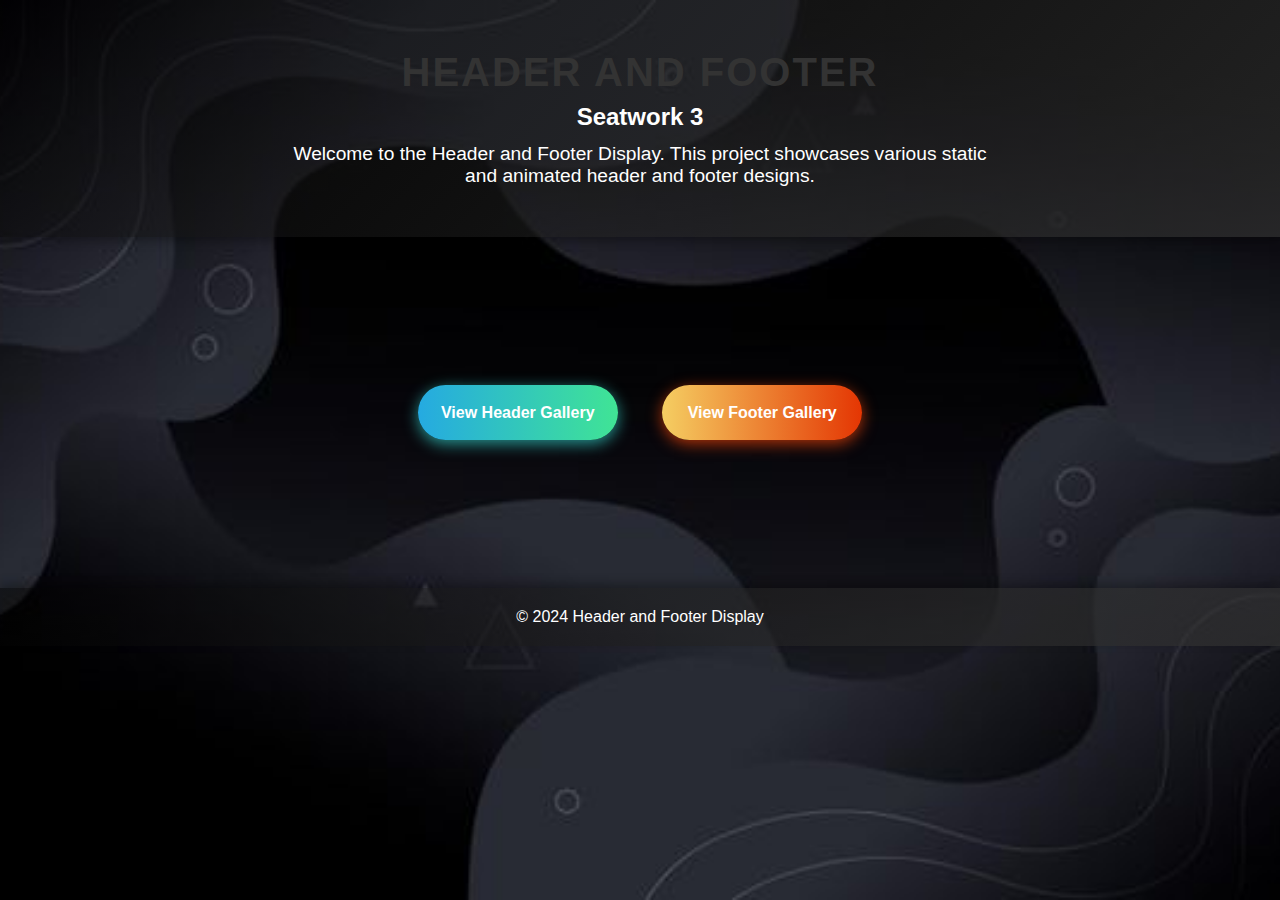
<file: index.html>
<!DOCTYPE html>
<html lang="en">
<head>
  <meta charset="UTF-8">
  <meta name="viewport" content="width=device-width, initial-scale=1.0">
  <title>Header and Footer - Seatwork 3</title>
  <link rel="stylesheet" href="assets/css/style.css">
</head>
<body>
  <header>
    <h1>Header and Footer</h1>
    <h2>Seatwork 3</h2>
    <p>Welcome to the Header and Footer Display. This project showcases various static and animated header and footer designs.</p>
  </header>
  <main>
    <div class="button-container">
      <a class="btn btn-hover color-1" href="./pages/header gallery/index.html">View Header Gallery</a>
      <a class="btn btn-hover color-2" href="./pages/footer gallery/index.html">View Footer Gallery</a>
  </div>
  </main>
  <footer>
    <p>&copy; 2024 Header and Footer Display</p>
  </footer>
</body>
</html>
</file>
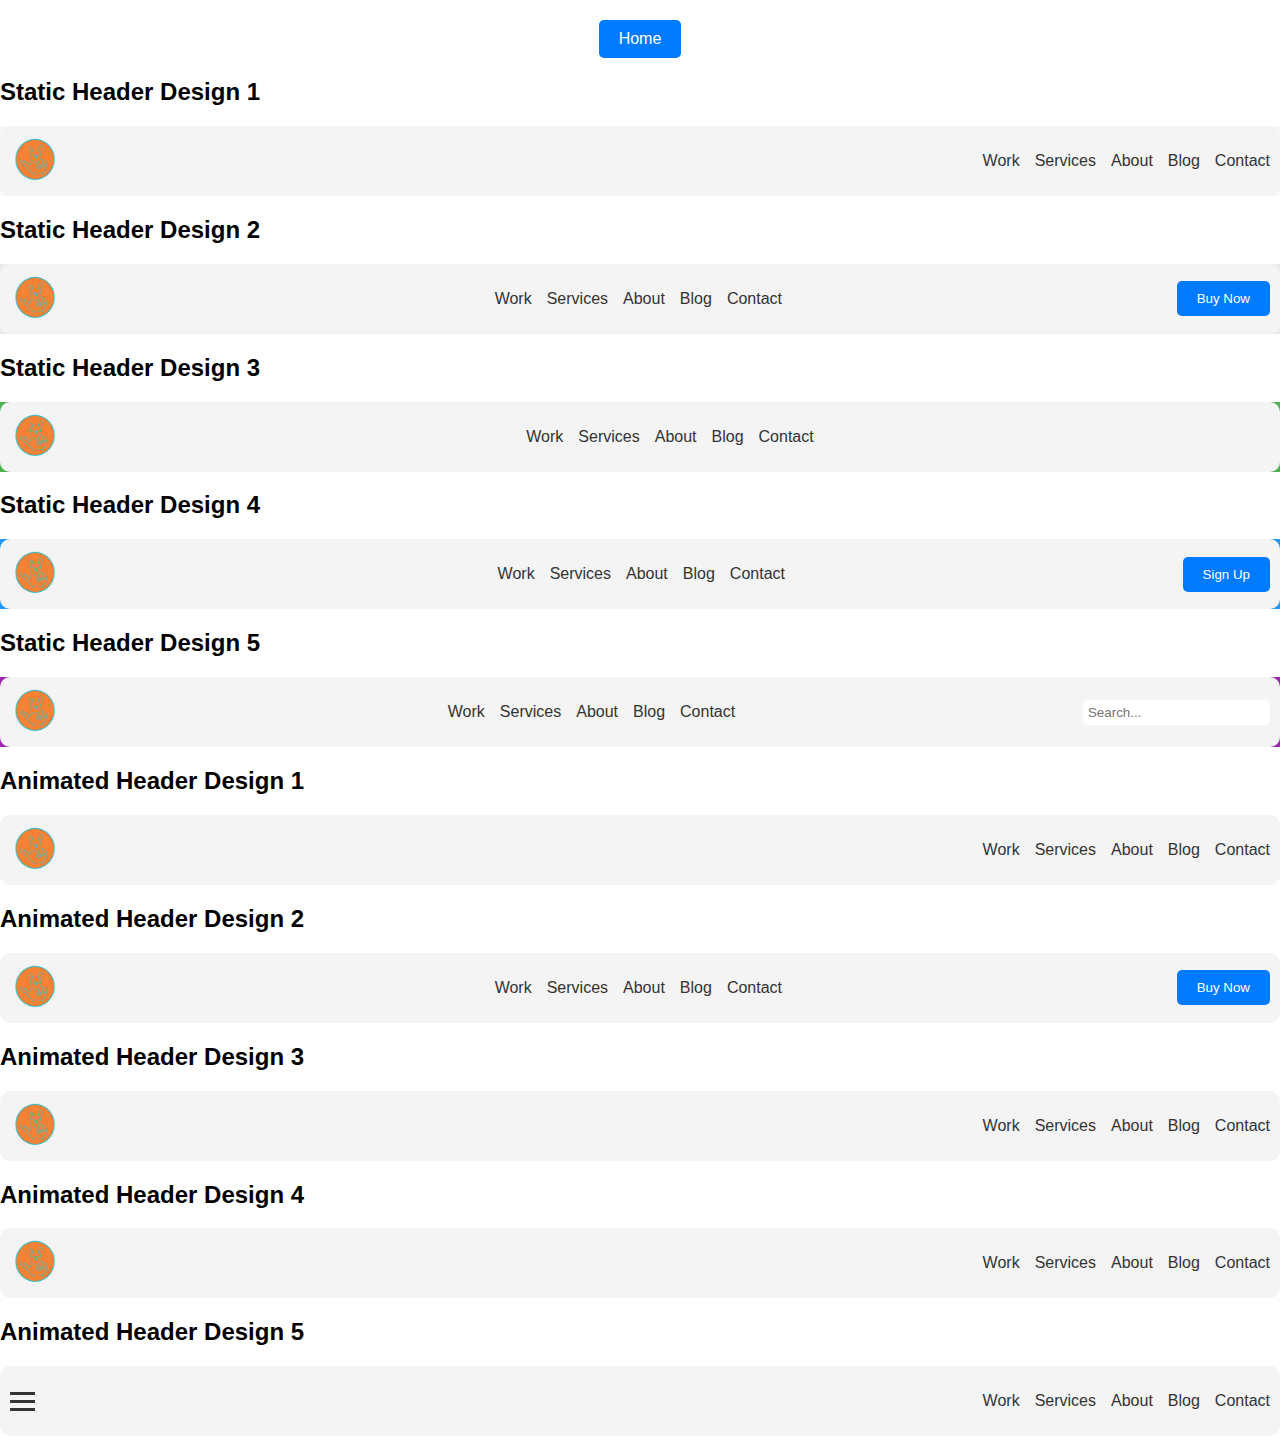
<file: pages/header gallery/index.html>
<!DOCTYPE html>
<html lang="en">
<head>
  <meta charset="UTF-8">
  <meta name="viewport" content="width=device-width, initial-scale=1.0">
  <title>Header Designs</title>
  <link rel="stylesheet" href="../header gallery/assets/css/style.css">
</head>
<body>

  
  <div class="top-button-container">
    <a href="../../index.html" class="top-button">Home</a>
  </div>

  
  <section>
    <h2>Static Header Design 1</h2>
    <header class="static1">
      <div class="container">
        <img src="../header gallery/assets/img/441226421_988503285592567_2443689800431697679_n__1_-removebg-preview.png" alt="Company Logo">
        <nav>
          <ul>
            <li><a href="#">Work</a></li>
            <li><a href="#">Services</a></li>
            <li><a href="#">About</a></li>
            <li><a href="#">Blog</a></li>
            <li><a href="#">Contact</a></li>
          </ul>
        </nav>
      </div>
    </header>
  </section>

  
  <section>
    <h2>Static Header Design 2</h2>
    <header class="static2">
      <div class="container">
        <img src="../header gallery/assets/img/441226421_988503285592567_2443689800431697679_n__1_-removebg-preview.png" alt="Company Logo">
        <nav>
          <ul>
            <li><a href="#">Work</a></li>
            <li><a href="#">Services</a></li>
            <li><a href="#">About</a></li>
            <li><a href="#">Blog</a></li>
            <li><a href="#">Contact</a></li>
          </ul>
        </nav>
        <button class="btn">Buy Now</button>
      </div>
    </header>
  </section>

  
  <section>
    <h2>Static Header Design 3</h2>
    <header class="static3">
      <div class="container">
        <img src="../header gallery/assets/img/441226421_988503285592567_2443689800431697679_n__1_-removebg-preview.png" alt="Company Logo">
        <nav>
          <ul>
            <li><a href="#">Work</a></li>
            <li><a href="#">Services</a></li>
            <li><a href="#">About</a></li>
            <li><a href="#">Blog</a></li>
            <li><a href="#">Contact</a></li>
          </ul>
        </nav>
        <div class="social-icons">
          <a href="#"><i class="fab fa-facebook-f"></i></a>
          <a href="#"><i class="fab fa-twitter"></i></a>
          <a href="#"><i class="fab fa-instagram"></i></a>
        </div>
      </div>
    </header>
  </section>

  
  <section>
    <h2>Static Header Design 4</h2>
    <header class="static4">
      <div class="container">
        <img src="../header gallery/assets/img/441226421_988503285592567_2443689800431697679_n__1_-removebg-preview.png" alt="Company Logo">
        <nav>
          <ul>
            <li><a href="#">Work</a></li>
            <li><a href="#">Services</a></li>
            <li><a href="#">About</a></li>
            <li><a href="#">Blog</a></li>
            <li><a href="#">Contact</a></li>
          </ul>
        </nav>
        <button class="btn-cta">Sign Up</button>
      </div>
    </header>
  </section>

 
  <section>
    <h2>Static Header Design 5</h2>
    <header class="static5">
      <div class="container">
        <img src="../header gallery/assets/img/441226421_988503285592567_2443689800431697679_n__1_-removebg-preview.png" alt="Company Logo">
        <nav>
          <ul>
            <li><a href="#">Work</a></li>
            <li><a href="#">Services</a></li>
            <li><a href="#">About</a></li>
            <li><a href="#">Blog</a></li>
            <li><a href="#">Contact</a></li>
          </ul>
        </nav>
        <div class="search-bar">
          <input type="text" placeholder="Search...">
        </div>
      </div>
    </header>
  </section>

  
  <section>
    <h2>Animated Header Design 1</h2>
    <header class="animated1">
      <div class="container">
        <img src="../header gallery/assets/img/441226421_988503285592567_2443689800431697679_n__1_-removebg-preview.png" alt="Company Logo" class="slide-in">
        <nav>
          <ul class="slide-in">
            <li><a href="#">Work</a></li>
            <li><a href="#">Services</a></li>
            <li><a href="#">About</a></li>
            <li><a href="#">Blog</a></li>
            <li><a href="#">Contact</a></li>
          </ul>
        </nav>
      </div>
    </header>
  </section>

  
  <section>
    <h2>Animated Header Design 2</h2>
    <header class="animated2">
      <div class="container">
        <img src="../header gallery/assets/img/441226421_988503285592567_2443689800431697679_n__1_-removebg-preview.png" alt="Company Logo">
        <nav>
          <ul>
            <li><a href="#">Work</a></li>
            <li><a href="#">Services</a></li>
            <li><a href="#">About</a></li>
            <li><a href="#">Blog</a></li>
            <li><a href="#">Contact</a></li>
          </ul>
        </nav>
        <button class="btn">Buy Now</button>
      </div>
    </header>
  </section>

 
  <section>
    <h2>Animated Header Design 3</h2>
    <header class="animated3">
      <div class="container">
        <img src="../header gallery/assets/img/441226421_988503285592567_2443689800431697679_n__1_-removebg-preview.png" alt="Company Logo">
        <nav>
          <ul>
            <li><a href="#">Work</a></li>
            <li><a href="#">Services</a></li>
            <li><a href="#">About</a></li>
            <li><a href="#">Blog</a></li>
            <li><a href="#">Contact</a></li>
          </ul>
        </nav>
      </div>
    </header>
  </section>

  
  <section>
    <h2>Animated Header Design 4</h2>
    <header class="animated4">
      <div class="container">
        <img src="../header gallery/assets/img/441226421_988503285592567_2443689800431697679_n__1_-removebg-preview.png" alt="Company Logo" class="rotate-logo">
        <nav>
          <ul>
            <li><a href="#">Work</a></li>
            <li><a href="#">Services</a></li>
            <li><a href="#">About</a></li>
            <li><a href="#">Blog</a></li>
            <li><a href="#">Contact</a></li>
          </ul>
        </nav>
      </div>
    </header>
  </section>

  
  <section>
    <h2>Animated Header Design 5</h2>
    <header class="animated5">
      <div class="container">
        <div class="menu-toggle">
          <div class="bar"></div>
          <div class="bar"></div>
          <div class="bar"></div>
        </div>
        <nav>
          <ul>
            <li><a href="#">Work</a></li>
            <li><a href="#">Services</a></li>
            <li><a href="#">About</a></li>
            <li><a href="#">Blog</a></li>
            <li><a href="#">Contact</a></li>
          </ul>
        </nav>
      </div>
    </header>
  </section>

</body>
</html>
</file>
<file: assets/css/style.css>
/* Universal styles */
* {
    -webkit-box-sizing: border-box;
    -moz-box-sizing: border-box;
    box-sizing: border-box;
    margin: 0;
    padding: 0;
    font-family: 'Roboto', sans-serif;
}

/* Background image for the landing page */
body {
    background: url('../img/bg.jpg') no-repeat center center fixed;
    background-size: cover;
}

header {
    text-align: center;
    padding: 50px 0;
    background: linear-gradient(135deg, rgba(0, 0, 0, 0.5), rgba(50, 50, 50, 0.7)); /* Gradient background */
    color: white;
    animation: fadeInDown 2s ease-in-out;
    box-shadow: 0 4px 10px rgba(0, 0, 0, 0.3);
}

header h1 {
    font-size: 2.5em;
    margin-bottom: 0.2em;
    text-transform: uppercase; /* Uppercase text */
    letter-spacing: 2px; /* Spacing between letters */
    font-family: 'Roboto', sans-serif; /* Roboto font */
}

header h2 {
    font-size: 1.5em;
    margin-bottom: 0.5em;
    font-family: 'Roboto', sans-serif; /* Roboto font */
}

header p {
    font-size: 1.2em;
    font-family: 'Roboto', sans-serif; /* Roboto font */
    max-width: 700px;
    margin: 0 auto;
}

/* Button styles */
.button-container {
    margin: 10%;
    text-align: center;
}

.btn-hover {
    width: 200px;
    font-size: 16px;
    font-weight: 600;
    color: #fff;
    cursor: pointer;
    margin: 20px;
    height: 55px;
    text-align: center;
    border: none;
    background-size: 300% 100%;
    border-radius: 50px;
    transition: all 0.4s ease-in-out;
    animation: popIn 1s ease-in-out;
    display: inline-block;
    line-height: 55px; /* Center text vertically */
    text-decoration: none; /* Remove underline from links */
}

.btn-hover:hover {
    background-position: 100% 0;
    transform: scale(1.1);
}

.btn-hover:focus {
    outline: none;
}

.btn-hover.color-1 {
    background-image: linear-gradient(to right, #25aae1, #40e495, #30dd8a, #2bb673);
    box-shadow: 0 4px 15px 0 rgba(49, 196, 190, 0.75);
}

.btn-hover.color-2 {
    background-image: linear-gradient(to right, #f5ce62, #e43603, #fa7199, #e85a19);
    box-shadow: 0 4px 15px 0 rgba(229, 66, 10, 0.75);
}

footer {
    text-align: center;
    padding: 20px 0;
    background: linear-gradient(135deg, rgba(0, 0, 0, 0.5), rgba(50, 50, 50, 0.7)); /* Gradient background */
    color: white;
    animation: fadeInUp 2s ease-in-out;
    box-shadow: 0 -4px 10px rgba(0, 0, 0, 0.3);
    font-family: 'Roboto', sans-serif; /* Roboto font */
}

/* Animations */
@keyframes fadeInDown {
    from {
        opacity: 0;
        transform: translateY(-50px);
    }
    to {
        opacity: 1;
        transform: translateY(0);
    }
}

@keyframes fadeInUp {
    from {
        opacity: 0;
        transform: translateY(50px);
    }
    to {
        opacity: 1;
        transform: translateY(0);
    }
}

@keyframes popIn {
    0% {
        opacity: 0;
        transform: scale(0.5);
    }
    100% {
        opacity: 1;
        transform: scale(1);
    }
}

body {
    font-family: Arial, sans-serif;
    background-color: #f4f4f4;
    color: #333;
    margin: 0;
    padding: 0;
}

.container {
    text-align: center;
    padding: 20px;
}

h1 {
    font-size: 2rem;
    color: #333;
    margin-bottom: 20px;
}

button {
    padding: 10px 20px;
    background-color: #007BFF;
    color: white;
    border: none;
    border-radius: 5px;
    cursor: pointer;
}

button:hover {
    background-color: #0056b3;
}

section[class^="divider"] {
    text-align: center;
    margin: 40px 0;
}

section[class^="divider"] h1 {
    font-size: 1.5rem;
    color: #444;
}

.logo img {
    width: 100px;
}

/* Animation Keyframes */
@keyframes spin {
    from {
        transform: rotate(0deg);
    }
    to {
        transform: rotate(360deg);
    }
}

@keyframes fadeIn {
    from {
        opacity: 0;
    }
    to {
        opacity: 1;
    }
}

@keyframes slideIn {
    from {
        transform: translateX(-100%);
    }
    to {
        transform: translateX(0);
    }
}

@keyframes bounceIn {
    from {
        transform: scale(0.5);
    }
    to {
        transform: scale(1);
    }
}

@keyframes float {
    0% {
        transform: translateY(0);
    }
    50% {
        transform: translateY(-10px);
    }
    100% {
        transform: translateY(0);
    }
}

@keyframes pulse {
    0% {
        transform: scale(1);
    }
    50% {
        transform: scale(1.05);
    }
    100% {
        transform: scale(1);
    }
}

/* Apply animations to specific elements */
.fifthdesign .logo img {
    animation: fadeIn 2s ease-in-out;
}

.fifthdesign i {
    animation: float 3s ease-in-out infinite;
}

.fourthdesign .logo img {
    animation: bounceIn 2s ease-in-out;
}

.fdesign6 .fsection6,
.fdesign7 .fsection7 {
    animation: slideIn 2s ease-in-out;
}

.fdesign6 .fsection6 ul li a,
.fdesign7 .fsection7 ul li a {
    animation: pulse 1.5s infinite;
}

/* Responsive Layout */
@media (max-width: 768px) {
    .container {
        flex-direction: column;
        align-items: center;
    }

    .logo img {
        width: 80px;
    }

    section[class^="divider"] {
        text-align: center;
        margin-bottom: 20px;
    }

    ul li {
        margin-bottom: 5px;
    }
}
</file>
<file: pages/header gallery/assets/css/style.css>
body {
    font-family: Arial, sans-serif;
    margin: 0;
    padding: 0;
    box-sizing: border-box;
  }
  
  .container {
    display: flex;
    align-items: center;
    justify-content: space-between;
    padding: 10px;
    background-color: #f4f4f4;
    border-radius: 10px;
    margin: 10px 0;
  }
  
  nav ul {
    list-style: none;
    display: flex;
    gap: 15px;
  }
  
  nav a {
    text-decoration: none;
    color: #333;
  }
  
  header img {
    width: 50px;
    height: 50px;
  }
  
  button, .btn, .btn-cta {
    padding: 10px 20px;
    border: none;
    background-color: #007bff;
    color: white;
    border-radius: 5px;
    cursor: pointer;
  }
  
  button:hover, .btn:hover, .btn-cta:hover {
    background-color: #0056b3;
  }
  
  .search-bar input {
    padding: 5px;
    border: none;
    border-radius: 5px;
  }
  
 
  .static1 {
    background-color: #f8f9fa;
  }
  
  .static2 {
    background-color: #e9ecef;
  }
  
  .static3 {
    background-color: #4caf50;
  }
  
  .static4 {
    background-color: #2196f3;
  }
  
  .static5 {
    background-color: #9c27b0;
  }
  
  .social-icons a {
    margin-left: 10px;
    color: #333;
    text-decoration: none;
    font-size: 20px;
  }
  
  .social-icons a:hover {
    color: #007bff;
  }
  
  
  .animated1 .slide-in {
    animation: slideIn 1s forwards;
  }
  
  @keyframes slideIn {
    from {
      transform: translateX(-100%);
      opacity: 0;
    }
    to {
      transform: translateX(0);
      opacity: 1;
    }
  }
  
  .animated2 .btn {
    animation: fadeIn 2s;
  }
  
  @keyframes fadeIn {
    from {
      opacity: 0;
    }
    to {
      opacity: 1;
    }
  }
  
  .animated3 nav ul {
    animation: bounce 2s infinite;
  }
  
  @keyframes bounce {
    0%, 20%, 50%, 80%, 100% {
      transform: translateY(0);
    }
    40% {
      transform: translateY(-30px);
    }
    60% {
      transform: translateY(-15px);
    }
  }
  
  .animated4 .rotate-logo {
    animation: rotate 2s linear infinite;
  }
  
  @keyframes rotate {
    from {
      transform: rotate(0deg);
    }
    to {
      transform: rotate(360deg);
    }
  }
  
  .animated5 .menu-toggle {
    display: flex;
    flex-direction: column;
    cursor: pointer;
    gap: 5px;
  }
  
  .animated5 .bar {
    width: 25px;
    height: 3px;
    background-color: #333;
    animation: grow 2s infinite;
  }
  
  @keyframes grow {
    0%, 100% {
      width: 25px;
    }
    50% {
      width: 35px;
    }
  }
  
 
  .top-button-container {
    text-align: center;
    margin: 20px 0;
  }
  
  .top-button {
    display: inline-block;
    padding: 10px 20px;
    background-color: #007bff;
    color: white;
    text-decoration: none;
    border-radius: 5px;
    font-size: 16px;
  }
  
  .top-button:hover {
    background-color: #0056b3;
  }
</file>
